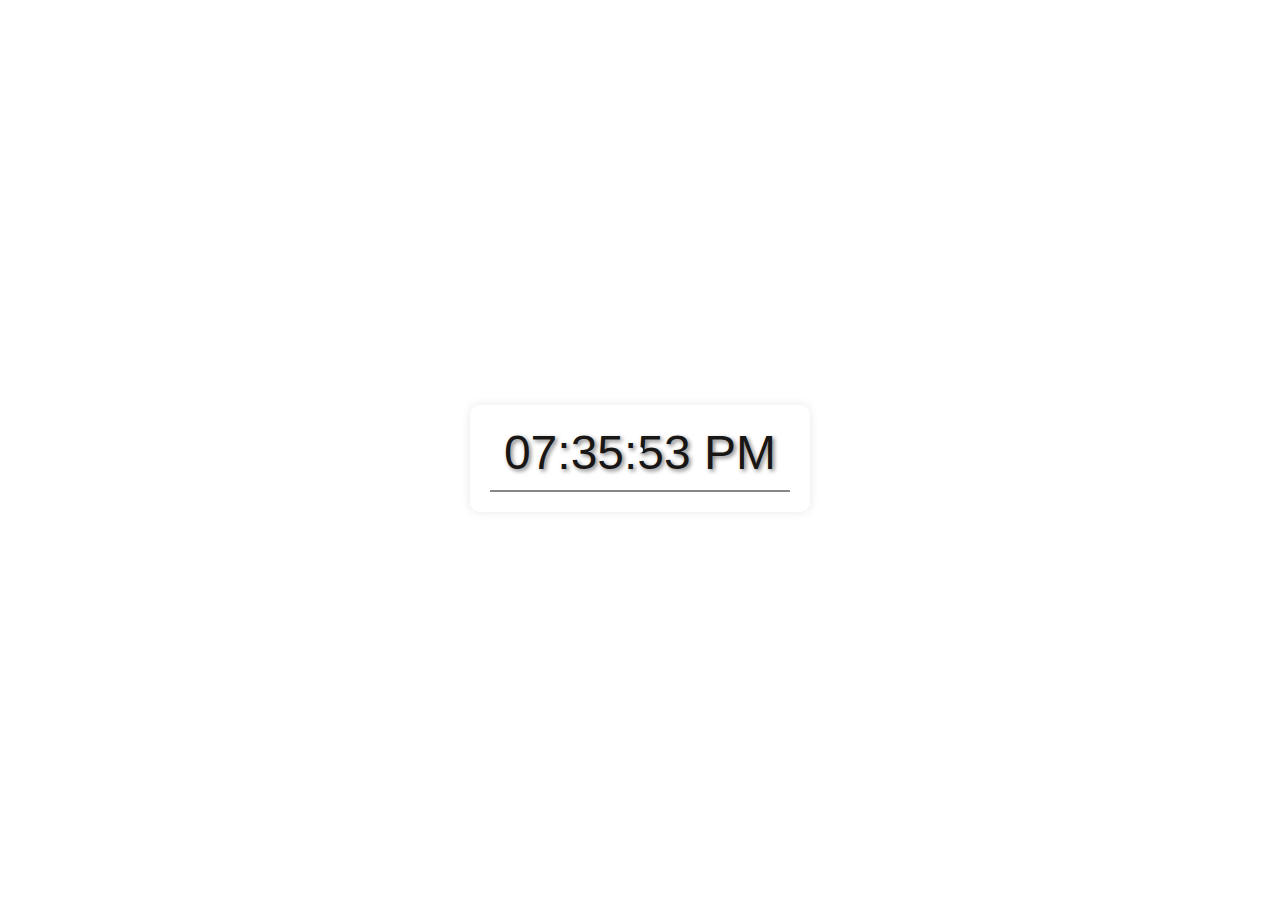
<file: Js projects/Digital clock /index.html>
<!DOCTYPE html>
<html lang="en">
<head>
  <meta charset="UTF-8">
  <meta name="viewport" content="width=device-width, initial-scale=1.0">
  <title>Digital Clock</title>
  <link rel="stylesheet" href="styles.css">
</head>
<body>
  <div class="clock-container">
    <div class="clock">
      <div id="time"></div>
    </div>
  </div>
  <script src="script.js"></script>
</body>
</html>
</file>
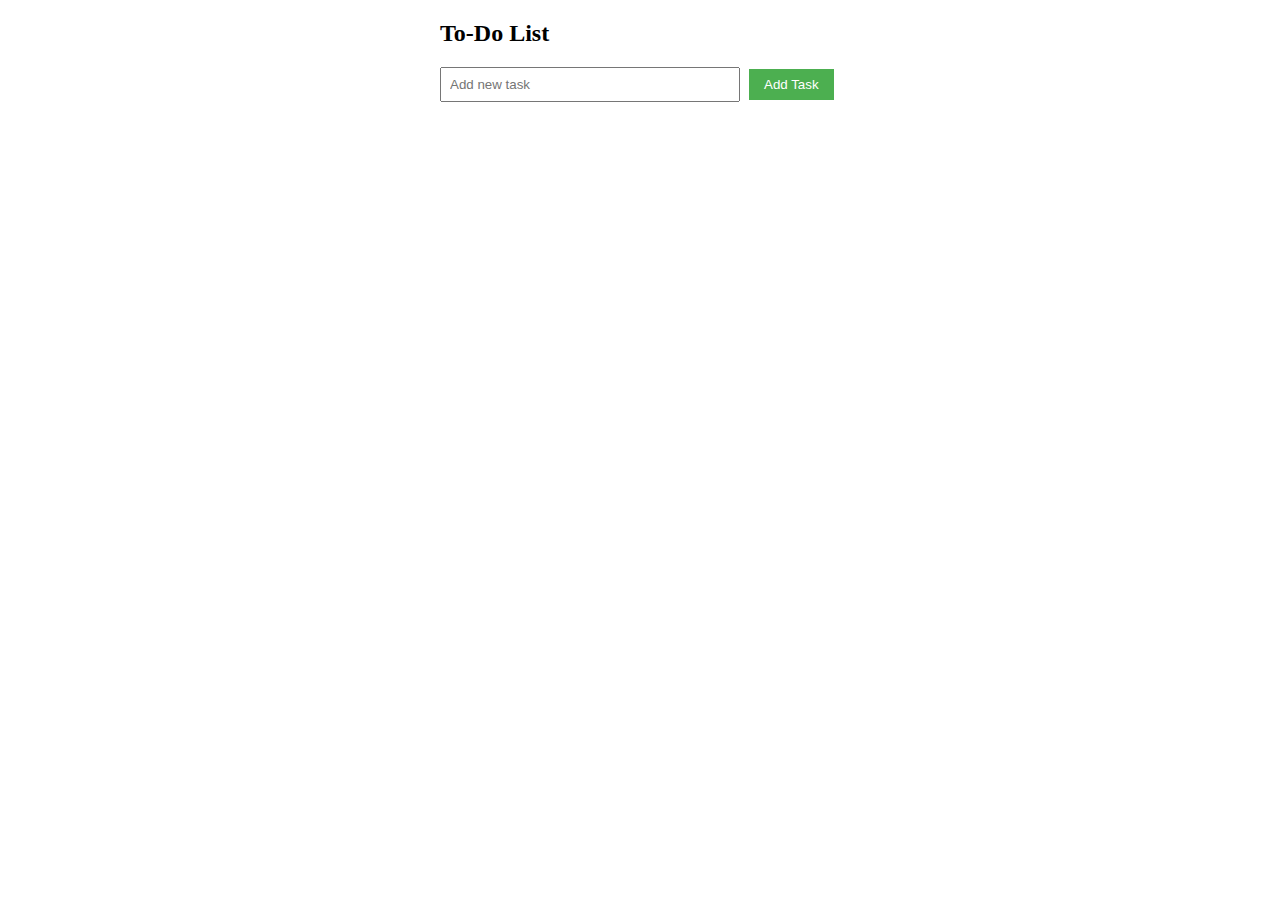
<file: Js projects/Digital clock /To-Do-List /index.html>
<!DOCTYPE html>
<html lang="en">
<head>
  <meta charset="UTF-8">
  <meta name="viewport" content="width=device-width, initial-scale=1.0">
  <title>To-Do List</title>
  <link rel="stylesheet" href="styles.css">
</head>
<body>
  <div class="container">
    <h2>To-Do List</h2>
    <input type="text" id="taskInput" placeholder="Add new task">
    <button onclick="addTask()">Add Task</button>
    <ul id="taskList"></ul>
  </div>
  <script src="script.js"></script>
</body>
</html>
</file>
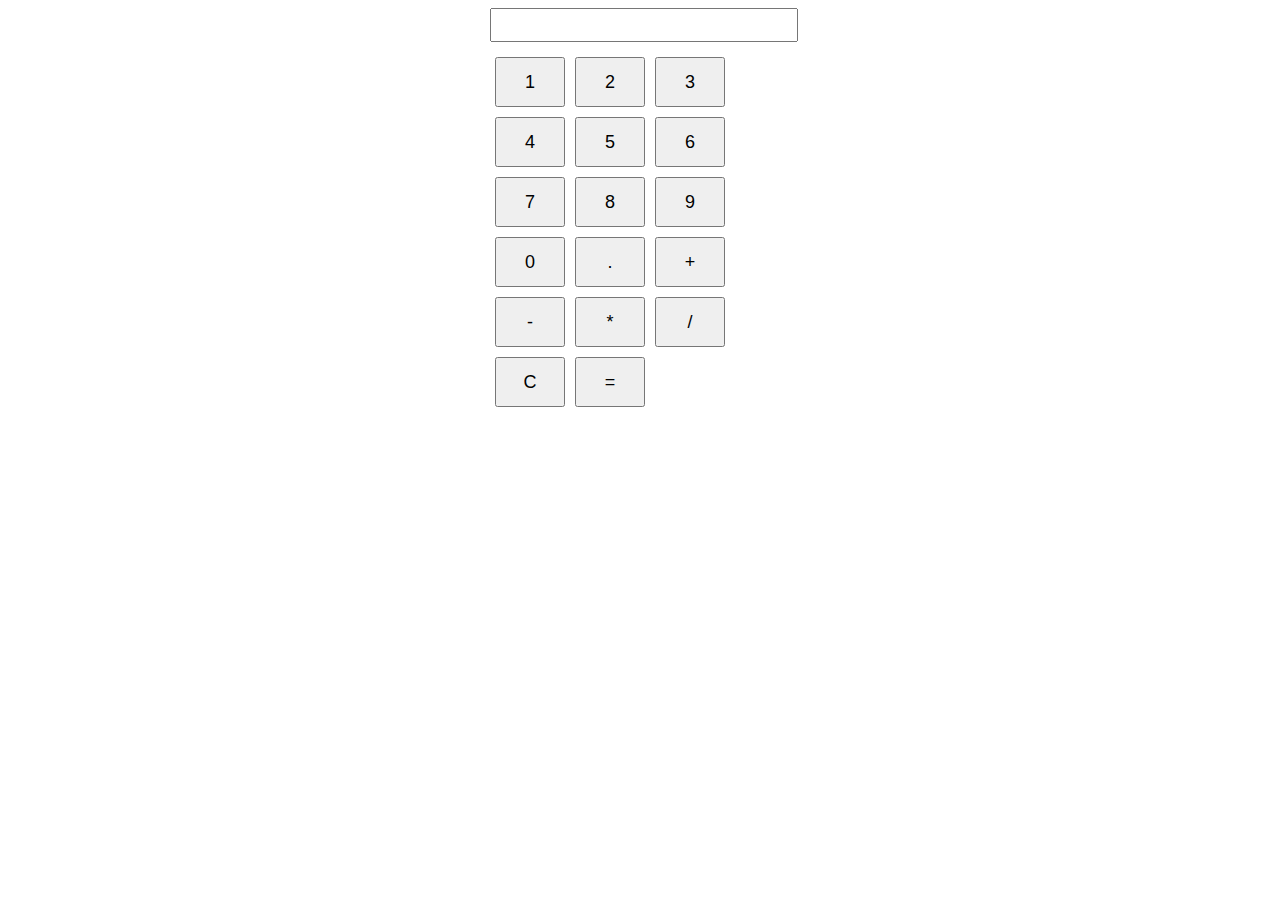
<file: Js projects/Digital clock /To-Do-List /caclulator /index.html>
<!DOCTYPE html>
<html lang="en">
<head>
  <meta charset="UTF-8">
  <meta name="viewport" content="width=device-width, initial-scale=1.0">
  <title>Calculator</title>
  <link rel="stylesheet" href="styles.css">
</head>
<body>
  <div class="calculator">
    <input type="text" id="display" readonly>
    <div class="buttons">
      <div class="numbers">
        <button onclick="appendValue('1')">1</button>
        <button onclick="appendValue('2')">2</button>
        <button onclick="appendValue('3')">3</button>
        <button onclick="appendValue('4')">4</button>
        <button onclick="appendValue('5')">5</button>
        <button onclick="appendValue('6')">6</button>
        <button onclick="appendValue('7')">7</button>
        <button onclick="appendValue('8')">8</button>
        <button onclick="appendValue('9')">9</button>
        <button onclick="appendValue('0')">0</button>
        <button onclick="appendValue('.')">.</button>
        <button onclick="appendValue('+')">+</button>
        <button onclick="appendValue('-')">-</button>
        <button onclick="appendValue('*')">*</button>
        <button onclick="appendValue('/')">/</button>
        <button onclick="clearDisplay()">C</button>
        <button onclick="calculate()">=</button>
    </div>
  </div>
  <script src="script.js"></script>
</body>
</html>
</file>
<file: Js projects/Digital clock /styles.css>
.clock-container {
  display: flex;
  justify-content: center;
  align-items: center;
  height: 100vh;
}

.clock {
  font-family: Arial, sans-serif;
  font-size: 48px;
  text-align: center;
  background-image: url('C:\Users\bhava\Pictures\Screenshots\DC images.jpeg');
  background-size: cover;
  border-radius: 10px;
  padding: 20px;
  width: 300px;
  box-shadow: 0px 0px 10px rgba(0, 0, 0, 0.1);
}

.clock #time {
  color: #141111fc; /* Text color */
  text-shadow: 2px 2px 4px rgba(0, 0, 0, 0.5); /* Text shadow */
}

.clock #time::after {
  content: "";
  display: block;
  width: 100%;
  height: 2px;
  background-color: rgba(17, 16, 16, 0.5); /* Line color with transparency */
  margin-top: 10px;
}

.clock #time::before {
  content: "";
  display: block;
  position: absolute;
  width: 6px;
  height: 6px;
  background-color: #fff; /* Dot color */
  border-radius: 50%;
  top: 50%;
  left: 50%;
  transform: translate(-50%, -50%);
}
</file>
<file: Js projects/Digital clock /To-Do-List /styles.css>
.container {
    max-width: 400px;
    margin: 20px auto;
  }
  
  input[type="text"] {
    width: 70%;
    padding: 8px;
    margin-right: 5px;
  }
  
  button {
    padding: 8px 15px;
    background-color: #4CAF50;
    color: white;
    border: none;
    cursor: pointer;
  }
  
  button:hover {
    background-color: #45a049;
  }
  
  ul {
    list-style-type: none;
    padding: 0;
  }
  
  li {
    margin-bottom: 5px;
    padding: 5px;
    border-bottom: 1px solid #ddd;
    cursor: pointer;
  }
  
  li.completed {
    text-decoration: line-through;
  }
</file>
<file: Js projects/Digital clock /To-Do-List /caclulator /styles.css>
.calculator {
    width: 300px;
    margin: 0 auto;
  }
  
  .calculator input {
    width: 100%;
    margin-bottom: 10px;
    font-size: 24px;
    text-align: right;
  }
  
  .calculator .buttons {
    display: flex;
    flex-direction: column;
  }
  
  .calculator .buttons .numbers {
    display: flex;
    flex-wrap: wrap;
    justify-content: flex-start; /* Align numbers to the left */
  }
  
  .calculator .buttons .operators {
    display: flex;
    flex-wrap: wrap;
    justify-content: flex-end; /* Align operators to the right */
  }
  
  .calculator .buttons button {
    width: 70px;
    height: 50px;
    font-size: 18px;
    margin: 5px;
  }
</file>
